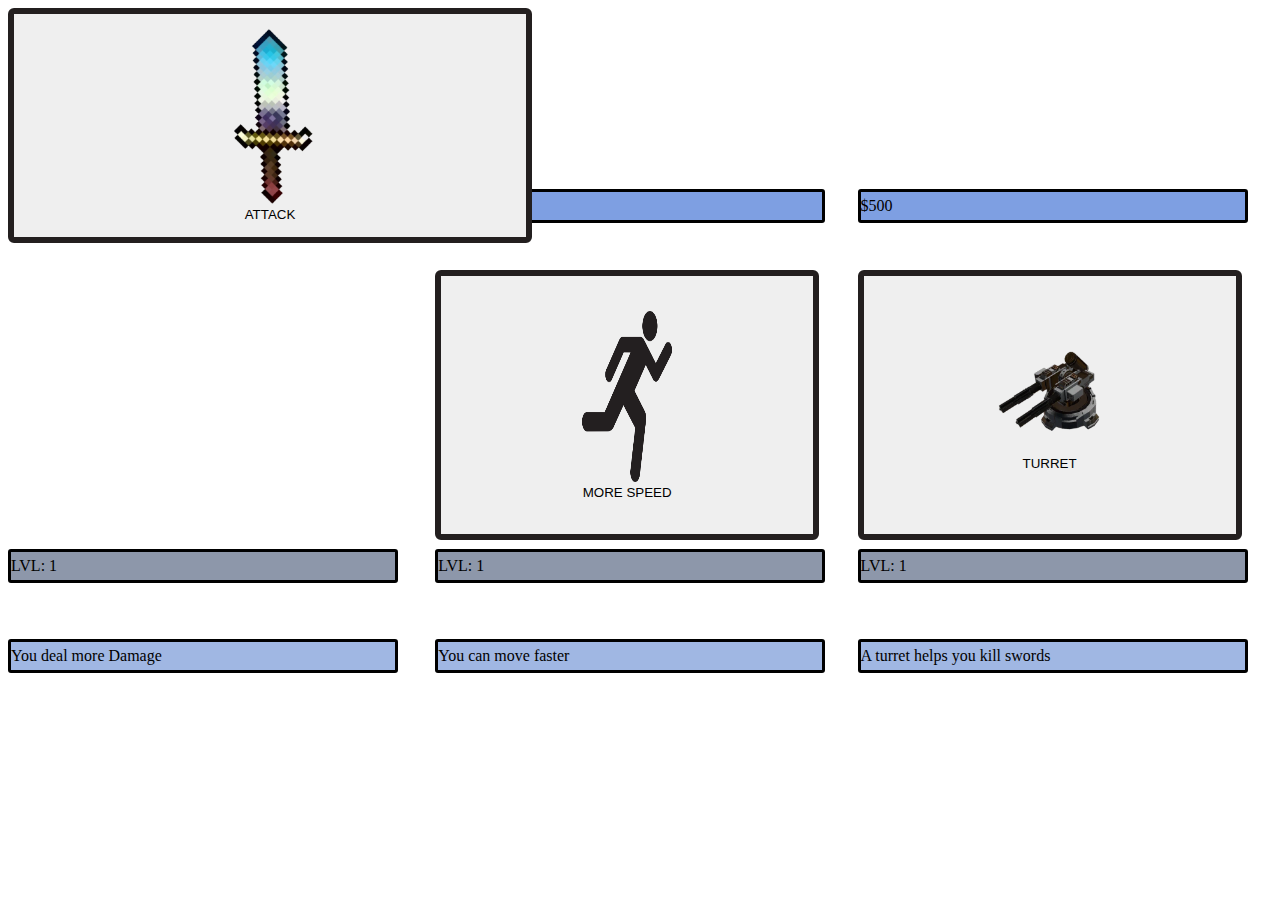
<file: shop.html>
<!DOCTYPE html>
<html>

<head>
  <meta charset="utf-8">
  <meta name="viewport" content="width=device-width">
  <title>replit</title>
  <link href="shop.css" rel="stylesheet" type="text/css" />
</head>

<body id="body">

  <!--Game-->
  <div id="game">
    <div id="priceone">$50</div>
    <div id="pricetwo">$300</div>
    <div id="pricethree">$500</div>
    <button class="buttonst" id="attack" onclick="buyAttack()"><img width="35%" height="60%"
        src="playersword.png"><br>ATTACK</button>
    <button class="buttonst" id="speed" onclick="buySpeed()"><img width="25%" height="75%" src="guyrunning.png"><br>MORE
      SPEED</button>
    <button class="buttonst" id="turret" onclick="turret()"><img width="30%" height="50%" src="turret.webp"><br>
      TURRET</button>
    <div id="infoone">LVL: 1</div>
    <div id="infotwo">LVL: 1</div>
    <div id="infothree">LVL: 1</div>
    <div id="desone">You deal more Damage</div>
    <div id="destwo">You can move faster</div>
    <div id="desthree">A turret helps you kill swords</div>
  </div>

  <script src="script.js"></script>


</body>

</html>
</file>
<file: shop.css>
html {
  height: 100%;
  width: 100%;
}

body{

}
#priceone{
  top:21%;
  width:30%;
  position:fixed;
  padding-top:5px;
  padding-bottom:5px;
  border:3px solid black;
  border-radius:3px;
  background-color:#7e9fe2;
}
#pricetwo{
  top:21%;
  width:30%;
  left:34%;
  padding-top:5px;
  padding-bottom:5px;
  border:3px solid black;
  border-radius:3px;
  background-color:#7e9fe2;
  position:fixed;
}
#pricethree{
  top:21%;
  width:30%;
  left:67%;
  padding-top:5px;
  padding-bottom:5px;
  border:3px solid black;
  border-radius:3px;
  background-color:#7e9fe2;
  position:fixed;
}
#desone{
  top:71%;
  width:30%;

  padding-top:5px;
  padding-bottom:5px;
  border:3px solid black;
  border-radius:3px;
  background-color:#a0b7e3;
  position:fixed;
}
#destwo{
  top:71%;
  width:30%;

  padding-top:5px;
  padding-bottom:5px;
  border:3px solid black;
  border-radius:3px;
  background-color:#a0b7e3;
  position:fixed;
  left:34%;
}
#desthree{
  top:71%;
  width:30%;

  padding-top:5px;
  padding-bottom:5px;
  border:3px solid black;
  border-radius:3px;
  background-color:#a0b7e3;
  position:fixed;
  left:67%;
}
#infoone{
  top:61%;
  width:30%;

  padding-top:5px;
  padding-bottom:5px;
  border:3px solid black;
  border-radius:3px;
  background-color:#8d97aa;
  position:fixed;
}
#infotwo{
  top:61%;
  width:30%;

  padding-top:5px;
  padding-bottom:5px;
  border:3px solid black;
  border-radius:3px;
  background-color:#8d97aa;
  position:fixed;
  left:34%;
}
#infothree{
  top:61%;
  width:30%;

  padding-top:5px;
  padding-bottom:5px;
  border:3px solid black;
  border-radius:3px;
  background-color:#8d97aa;
  position:fixed;
  left:67%;
}

#heal{
  top:30%;
  width:30%;
  transition-duration: 0.3s;
  height:30%;
}
#speed{
  left:34%;
  top:30%;
  width:30%;
  transition-duration: 0.3s;
  height:30%;
}
#turret{
  left:67%;
  top:30%;
  width:30%;
  transition-duration: 0.3s;
  height:30%;
}
.buttonst{

  position:fixed;
  border-radius: 6px;
  border: 6px solid #231f1f;
  padding-top:15px;
  padding-bottom:15px;

}
.buttonst:hover{
  transform:translateY(-15px);
  border: 9px solid #517af5;
}
.buttonst:active{
  transform:scale(0.95);
}

.closeanim{
  animation:closeanim 1s infinite linear;

}
@keyframes closeanim{
  0%{width:50%;height:435px;}
  10%{width:55%;height:455px;}
  100%{width:0%;height:0px;}
}
</file>
